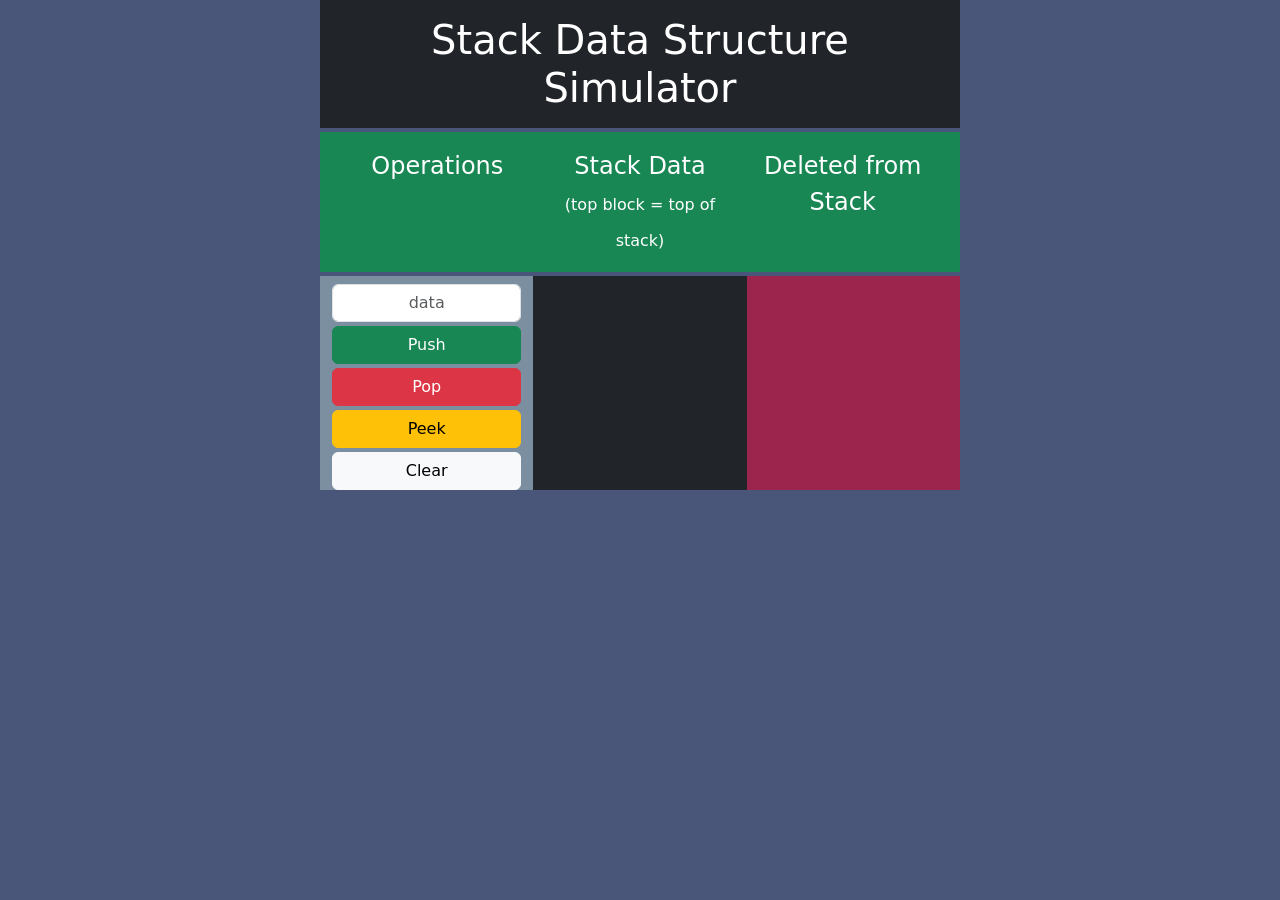
<file: index.html>
<!DOCTYPE html>
<html lang="en">
<head>
    <meta charset="UTF-8">
    <meta http-equiv="X-UA-Compatible" content="IE=edge">
    <meta name="viewport" content="width=device-width, initial-scale=1.0">
    <title>Stack Data Structure Simulator</title>
    <link href="https://cdn.jsdelivr.net/npm/bootstrap@5.2.3/dist/css/bootstrap.min.css" rel="stylesheet" integrity="sha384-rbsA2VBKQhggwzxH7pPCaAqO46MgnOM80zW1RWuH61DGLwZJEdK2Kadq2F9CUG65" crossorigin="anonymous">
    <script src="https://cdn.jsdelivr.net/npm/bootstrap@5.2.3/dist/js/bootstrap.bundle.min.js" integrity="sha384-kenU1KFdBIe4zVF0s0G1M5b4hcpxyD9F7jL+jjXkk+Q2h455rYXK/7HAuoJl+0I4" crossorigin="anonymous"></script>
    <script src="https://code.jquery.com/jquery-3.6.3.min.js" integrity="sha256-pvPw+upLPUjgMXY0G+8O0xUf+/Im1MZjXxxgOcBQBXU=" crossorigin="anonymous"></script>
    <script src="stack.js"></script>
    <link href="style.css" rel="stylesheet">
</head>
<body>
    <div class="container col-sm-6">
        <div class="row ">
            <h1 class="display-7 p-3 mb-1 text-center text-bg-dark">Stack Data Structure Simulator</h1>
        </div>
        <div class="row text-bg-success p-3 mb-1">
            <div class="col text-center fs-4">Operations</div>
            <div class="col text-center fs-4">Stack Data<br><small class="fs-6">(top block = top of stack)</small></div>
            <div class="col text-center fs-4">Deleted from Stack</div>
        </div>
        <div class="row bg-danger">
            
            <div class="col bg-7B8FA1">
                <div class="d-grid gap-1 col mx-auto">
                    <input id="dataInput" type="text" class="form-control text-center mt-2" placeholder="data" aria-label="data">
                    <button id="pushBtn" class="btn btn-success" type="button">Push</button>
                    <button id="popBtn" class="btn btn-danger" type="button">Pop</button>
                    <button id="peekBtn" class="btn btn-warning" type="button">Peek</button>
                    <button id="clearBtn" class="btn btn-light" type="button">Clear</button>
                </div>
            </div>
            <div id="stack" class="d-block justify-content-center col bg-dark">
                
            </div>
            <div id="deleted" class="col popped bg-9C254D">
            </div>
        </div>
        <div id="message" class="text-center text-warning fs-5 mt-2"></div>
    </div>
</body>
</html>
</file>
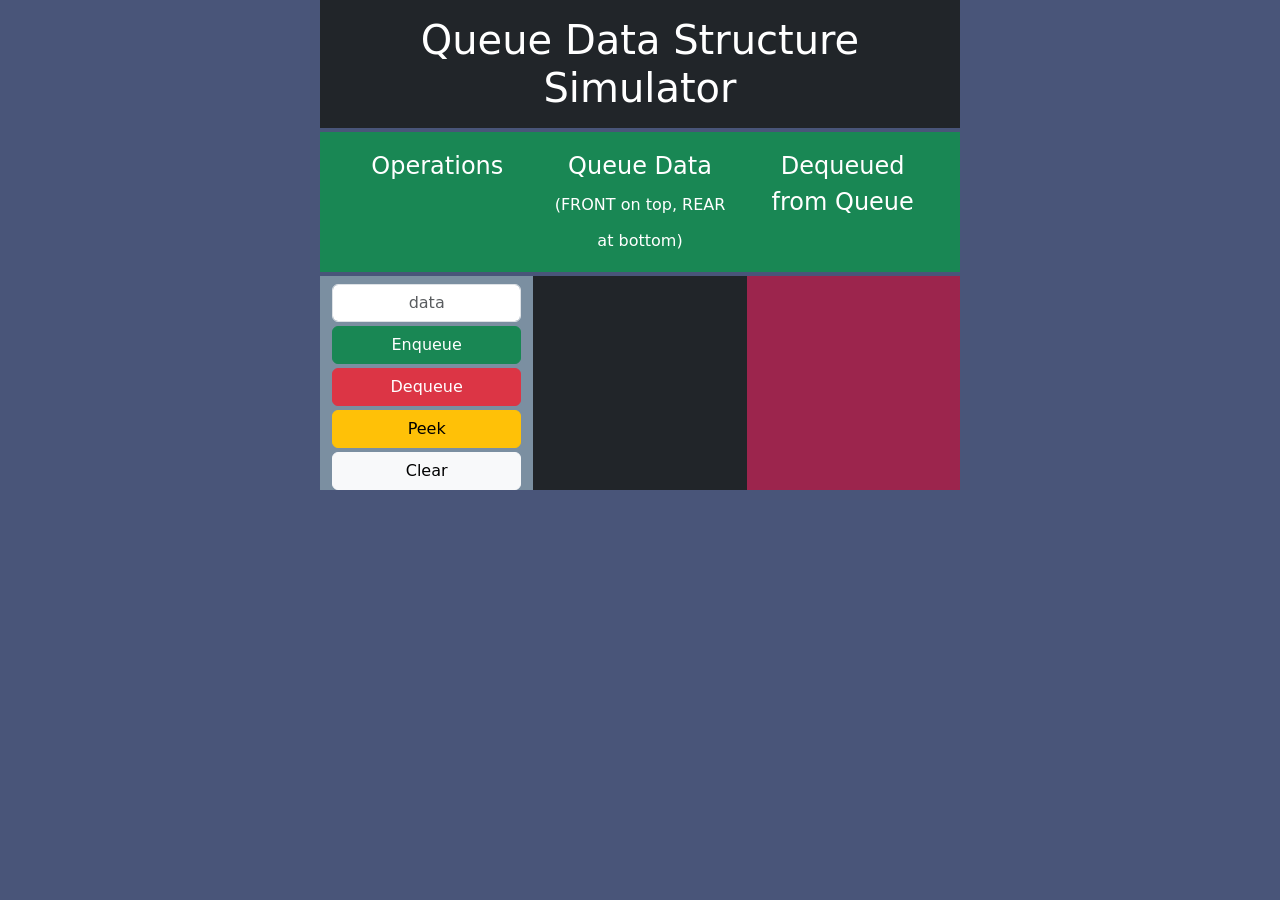
<file: queue-simulator/index.html>
<!DOCTYPE html>
<html lang="en">
<head>
    <meta charset="UTF-8">
    <meta http-equiv="X-UA-Compatible" content="IE=edge">
    <meta name="viewport" content="width=device-width, initial-scale=1.0">
    <title>Queue Data Structure Simulator</title>
    <link href="https://cdn.jsdelivr.net/npm/bootstrap@5.2.3/dist/css/bootstrap.min.css" rel="stylesheet" integrity="sha384-rbsA2VBKQhggwzxH7pPCaAqO46MgnOM80zW1RWuH61DGLwZJEdK2Kadq2F9CUG65" crossorigin="anonymous">
    <script src="https://cdn.jsdelivr.net/npm/bootstrap@5.2.3/dist/js/bootstrap.bundle.min.js" integrity="sha384-kenU1KFdBIe4zVF0s0G1M5b4hcpxyD9F7jL+jjXkk+Q2h455rYXK/7HAuoJl+0I4" crossorigin="anonymous"></script>
    <script src="https://code.jquery.com/jquery-3.6.3.min.js" integrity="sha256-pvPw+upLPUjgMXY0G+8O0xUf+/Im1MZjXxxgOcBQBXU=" crossorigin="anonymous"></script>
    <script src="queue.js"></script>
    <link href="style.css" rel="stylesheet">
</head>
<body>
    <div class="container col-sm-6">
        <div class="row ">
            <h1 class="display-7 p-3 mb-1 text-center text-bg-dark">Queue Data Structure Simulator</h1>
        </div>
        <div class="row text-bg-success p-3 mb-1">
            <div class="col text-center fs-4">Operations</div>
            <div class="col text-center fs-4">Queue Data<br><small class="fs-6">(FRONT on top, REAR at bottom)</small></div>
            <div class="col text-center fs-4">Dequeued from Queue</div>
        </div>
        <div class="row bg-danger">
            
            <div class="col bg-7B8FA1">
                <div class="d-grid gap-1 col mx-auto">
                    <input id="dataInput" type="text" class="form-control text-center mt-2" placeholder="data" aria-label="data">
                    <button id="enqueueBtn" class="btn btn-success" type="button">Enqueue</button>
                    <button id="dequeueBtn" class="btn btn-danger" type="button">Dequeue</button>
                    <button id="peekBtn" class="btn btn-warning" type="button">Peek</button>
                    <button id="clearBtn" class="btn btn-light" type="button">Clear</button>
                </div>
            </div>
            <div id="queue" class="d-block justify-content-center col bg-dark">
                
            </div>
            <div id="deleted" class="col popped bg-9C254D">
            </div>
        </div>
        <div id="message" class="text-center text-warning fs-5 mt-2"></div>
    </div>
</body>
</html>
</file>
<file: style.css>
body{
    background-color: #495579;
}
#stack{
    align-items: center;
}
.push, .pop{
   width: 50px;
   height: 50px;
   border-radius: 5px;
   margin:  5px auto;
   align-content: center;
   justify-content: center;
   text-align: center;
   overflow: hidden;
}
.pop{
    width: 50px;
    height: 50px;
    border-radius: 5px;
   
   
}
 .popped{
    display: flex;
    justify-content: flex-end;
    flex-direction: column;
 }
.bg-7B8FA1{
    background-color: #7B8FA1;
}   
.bg-9C254D{
    background-color: #9C254D;
}
.highlight{
    background-color: #ffc107 !important;
    color: #000;
    box-shadow: 0 0 10px 3px #ffc107;
}
#message{
    min-height: 32px;
}
</file>
<file: queue-simulator/style.css>
body{
    background-color: #495579;
}
#queue{
    align-items: center;
}
.push, .pop{
   width: 50px;
   height: 50px;
   border-radius: 5px;
   margin:  5px auto;
   align-content: center;
   justify-content: center;
   text-align: center;
   overflow: hidden;
}
/* queue blocks are wider so the FRONT / REAR label fits */
.push{
   width: 100px;
}
.tag{
    font-size: 0.65rem;
    font-weight: bold;
    letter-spacing: 1px;
}
.pop{
    width: 50px;
    height: 50px;
    border-radius: 5px;
}
 .popped{
    display: flex;
    justify-content: flex-end;
    flex-direction: column;
 }
.bg-7B8FA1{
    background-color: #7B8FA1;
}   
.bg-9C254D{
    background-color: #9C254D;
}
.highlight{
    background-color: #ffc107 !important;
    color: #000;
    box-shadow: 0 0 10px 3px #ffc107;
}
#message{
    min-height: 32px;
}
</file>
